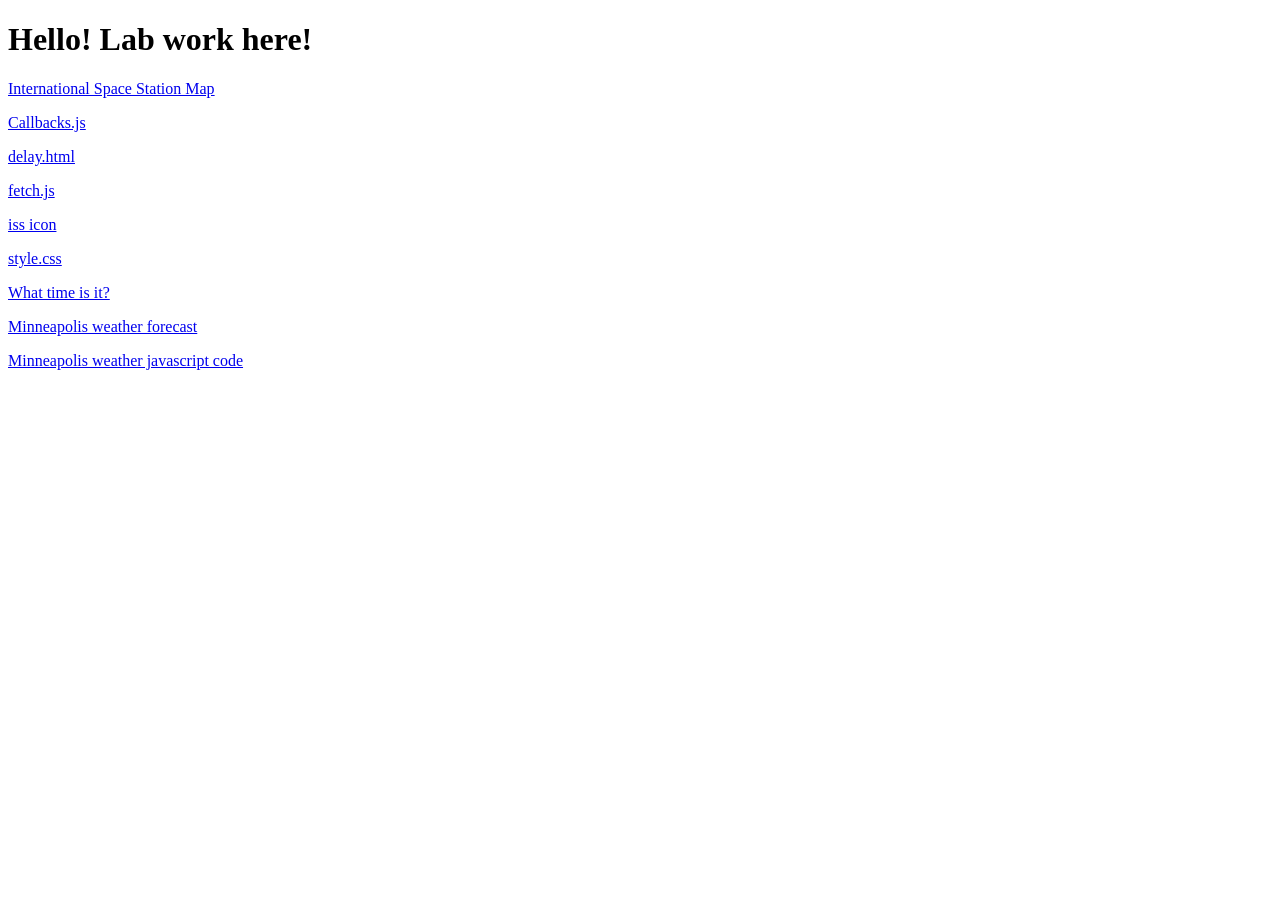
<file: index.html>
<!DOCTYPE html>
<html>
    <head>
        <title>Web Programming API Stuff!</title>
    </head>
    <body>
        <h1>Hello! Lab work here!</h1>

        <p><a href="https://rickylovestrand.github.io/web_week7_class_work/iss_location.html">International Space Station Map</a></p>
        <p><a href="https://rickylovestrand.github.io/web_week7_class_work/callbacks.js">Callbacks.js</a></p>
        <p><a href="https://rickylovestrand.github.io/web_week7_class_work/delay.html">delay.html</a></p>
        <p><a href="https://rickylovestrand.github.io/web_week7_class_work/fetch.js">fetch.js</a></p>
        <p><a href="https://rickylovestrand.github.io/web_week7_class_work/issIcon.png">iss icon</a></p>
        <p><a href="https://rickylovestrand.github.io/web_week7_class_work/style.css">style.css</a></p>
        <p><a href="https://rickylovestrand.github.io/web_week7_class_work/what_time_is_it.html">What time is it?</a></p>
        <p><a href="https://rickylovestrand.github.io/web_week7_class_work/weather.html">Minneapolis weather forecast</a></p>
        <p><a href="https://rickylovestrand.github.io/web_week7_class_work/weather.js">Minneapolis weather javascript code</a></p>
    </body>
</html>
</file>
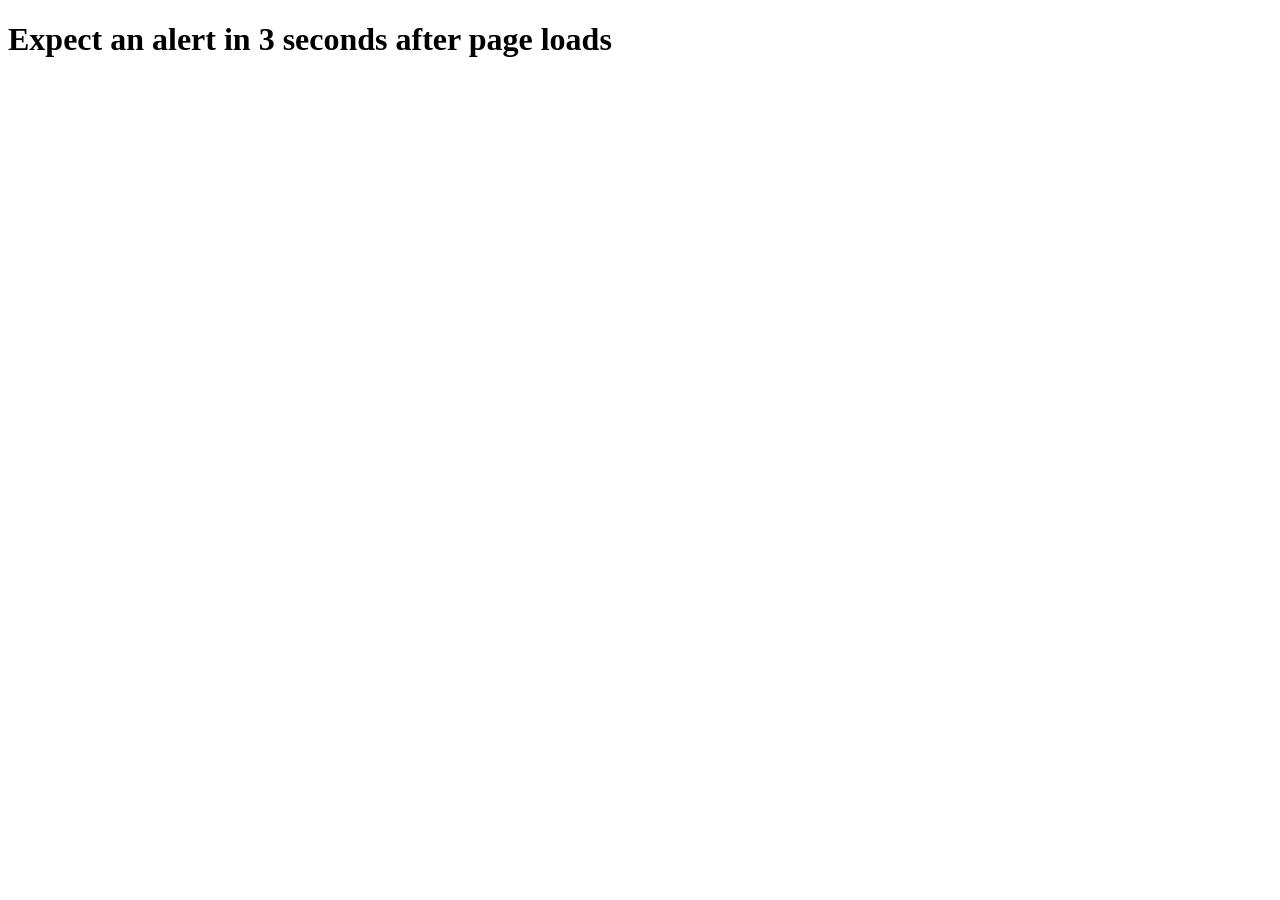
<file: delay.html>
<!DOCTYPE html>
<html>
    <head>
        <title>Timeout</title>
    </head>

    <body>
        <h1>Expect an alert in 3 seconds after page loads</h1>
        
        <script>

            setTimeout(function(){
                alert('Hello! I waited 3 seconds to show this!')
            }, 3000)
        </script>
    </body>
</html>
</file>
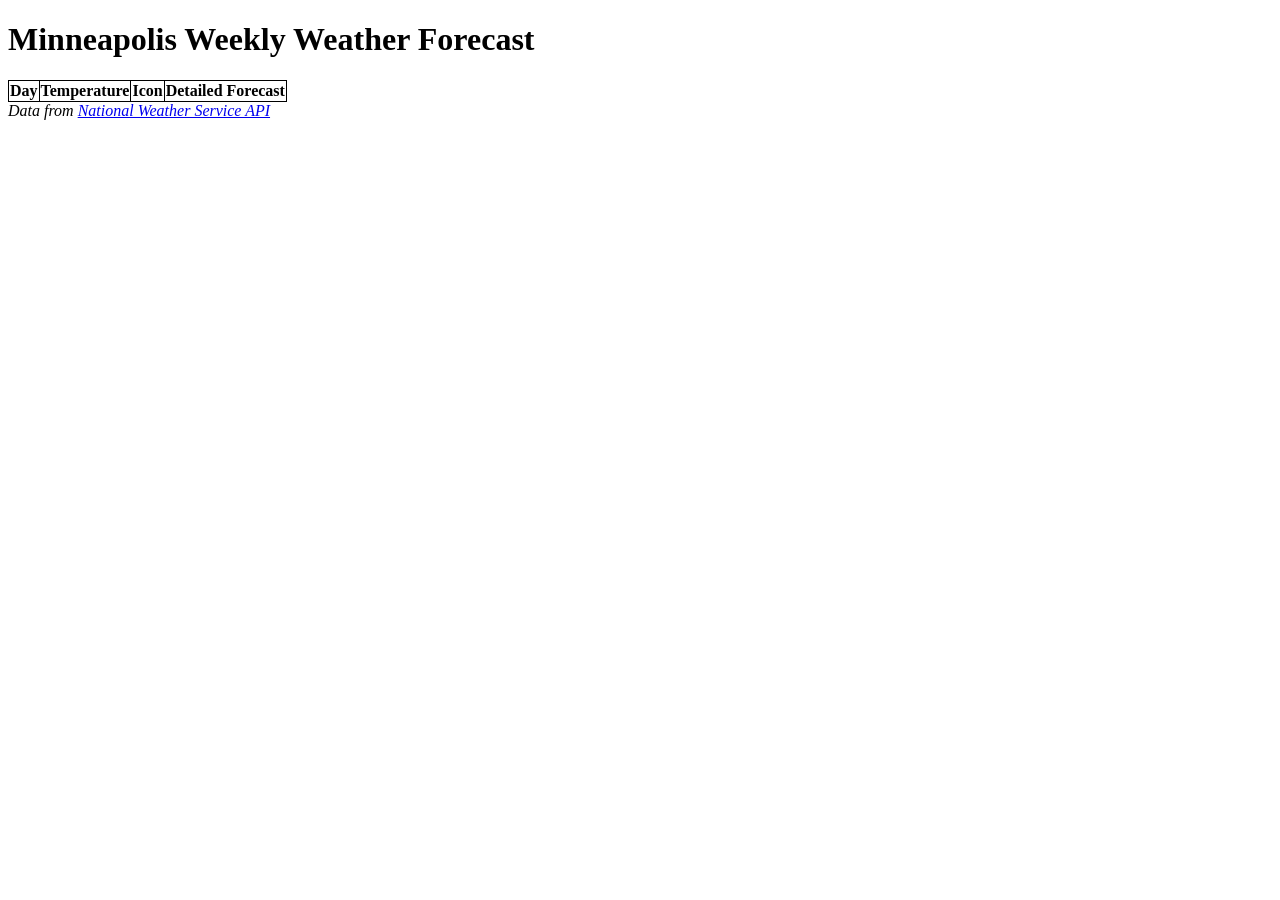
<file: weather.html>
<!DOCTYPE html>
<html lang="en">
<head>
  <title>Minneapolis Weather</title>
  <link rel="stylesheet" href="weatherstyle.css" type="text/css"></link>
  <script async defer src="weather.js"></script>
</head>

<body>

    <h1>Minneapolis Weekly Weather Forecast</h1>
  
    <div>
        <table id="weather-forecast">
            <tr>
                <th>Day</th>
                <th>Temperature</th>
                <th>Icon</th>
                <th>Detailed Forecast</th>
            </tr>

            <!-- Use JavaScript to create table rows for the forecast -->
            <!-- https://api.weather.gov/gridpoints/MPX/116,72/forecast -->
        </table>
    </div>

    <cite>Data from <a href="https://www.weather.gov/documentation/services-web-api">National Weather Service API</a></cite>

</body>
</html>
</file>
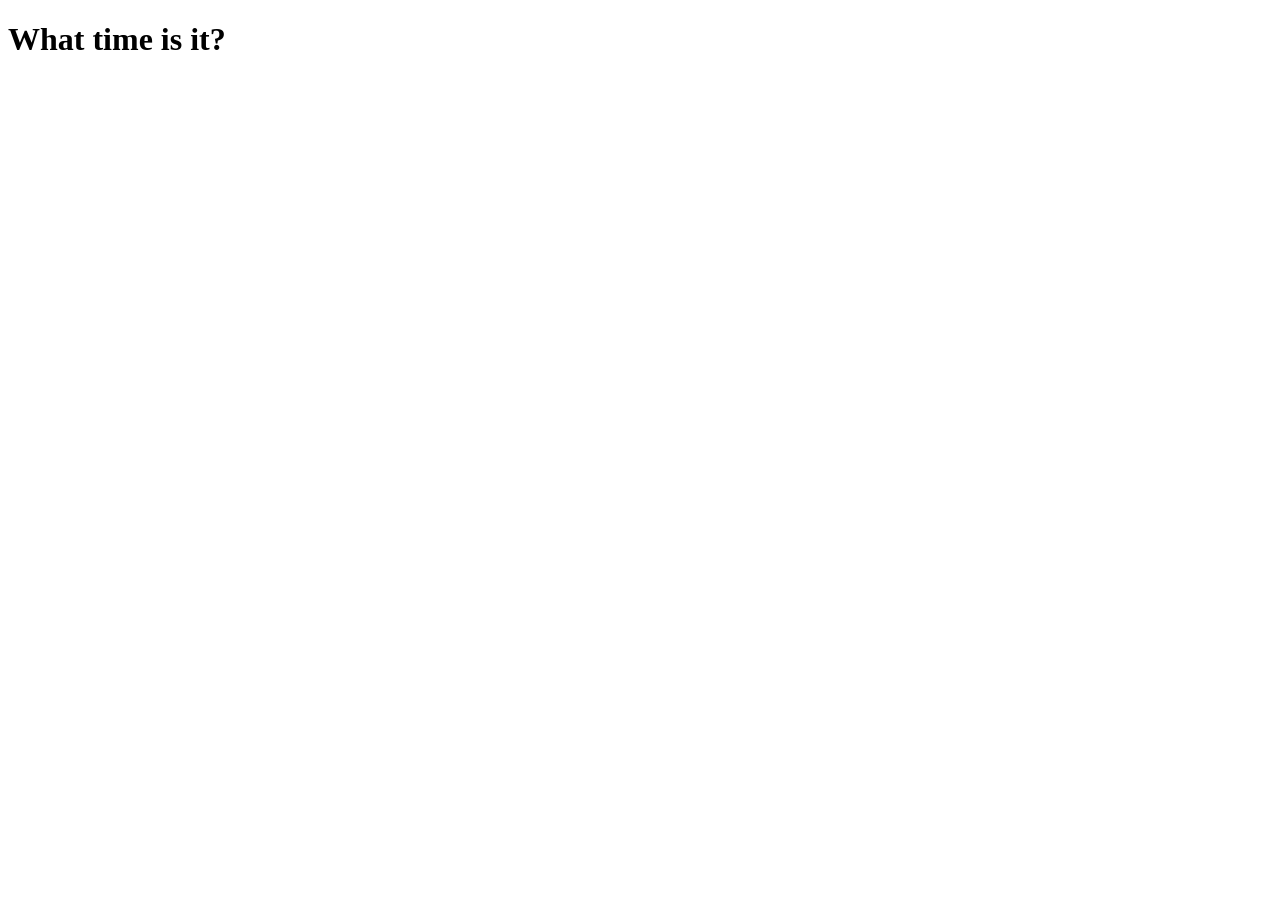
<file: what_time_is_it.html>
<!DOCTYPE html>
<html>
    <head>
        <title>Timeout</title>
    </head>

    <body>
        <h1>What time is it?</h1>
        <p id="time"></p>
        
        <script>

            let timeElement = document.querySelector('#time')

            setInterval(()=>{
                let date = Date()
                timeElement.innerHTML = date
            }, 1000)
            
        </script>
    </body>
</html>
</file>
<file: weatherstyle.css>
table, tr, td, th {
    border: 1px solid black;
    border-collapse: collapse;
}
</file>
